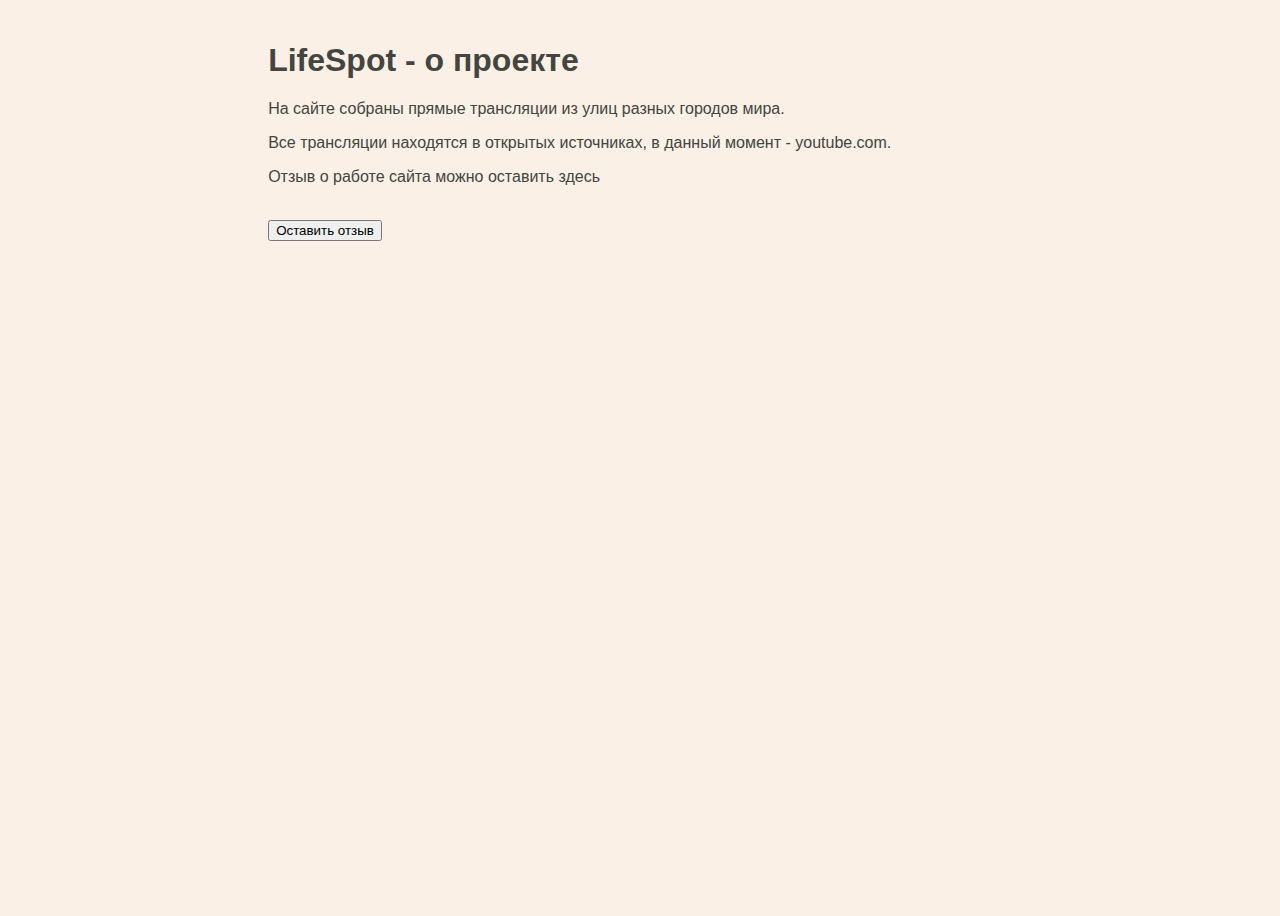
<file: LifeSpot/Views/about.html>
﻿<!DOCTYPE html>
<html lang="en">

<head>
    <meta charset="UTF-8">
    <title>LifeSpot</title>
    <link href="../Static/CSS/index.css" rel="stylesheet" type="text/css">
    <script type="text/javascript" src="../Static/JS/about.js"></script>
</head>

<header id="header-index">
    <h1>LifeSpot - о проекте</h1>
    <p>На сайте собраны прямые трансляции из улиц разных городов мира. </p>
    <p>Все трансляции находятся в открытых источниках, в данный момент - youtube.com. </p>
    <!--SLIDER-->
    <p>Отзыв о работе сайта можно оставить здесь</p>
    <script>showImg(1)</script>
</header>

<!--SIDEBAR-->
<body>
    <div class="reviews">
        <div class="review-button">
            <button onclick="addComment()">Оставить отзыв</button>
        </div>
    </div>
</body>
<!--FOOTER-->

</html>
</file>
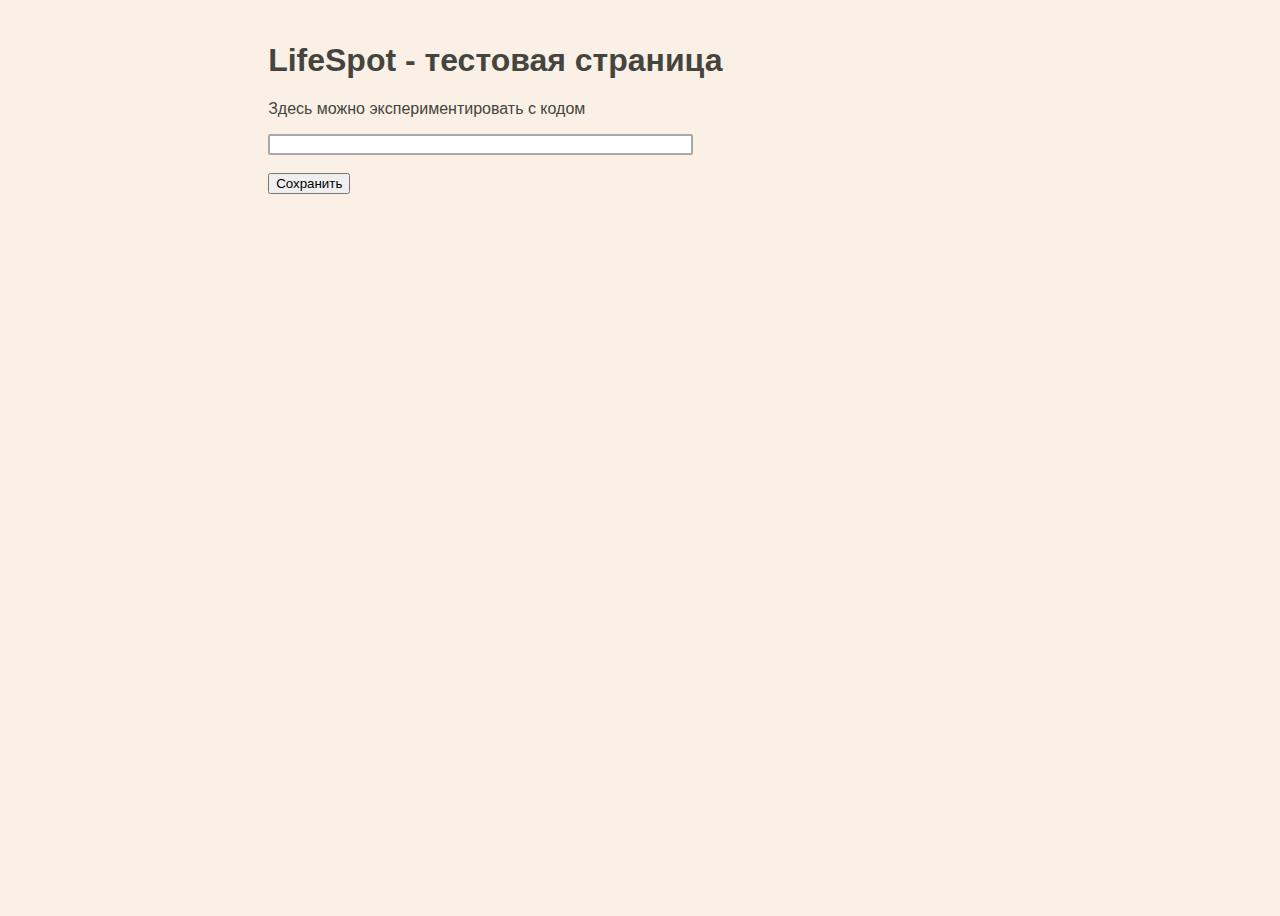
<file: LifeSpot/Views/testing.html>
﻿<!DOCTYPE html>
<html lang="en">

    <head>
        <meta charset="UTF-8">
        <title>LifeSpot</title>
        <link href="../Static/CSS/index.css" rel="stylesheet" type="text/css">
        <script type="text/javascript" defer src="../Static/JS/testing.js"></script>
    </head>
    
    <header id="header-index">
        <h1>LifeSpot - тестовая страница</h1>
        <p>Здесь можно экспериментировать с кодом</p>
        <input type="text" oninput="" size=50%>
        <br><br>
        <!-- Добавляем кнопку и вызов обработчика -->
        <button onclick="saveInput()">Сохранить</button>
    </header>
    
    <!--SIDEBAR-->
    <body></body>
    <!--FOOTER-->

</html>
</file>
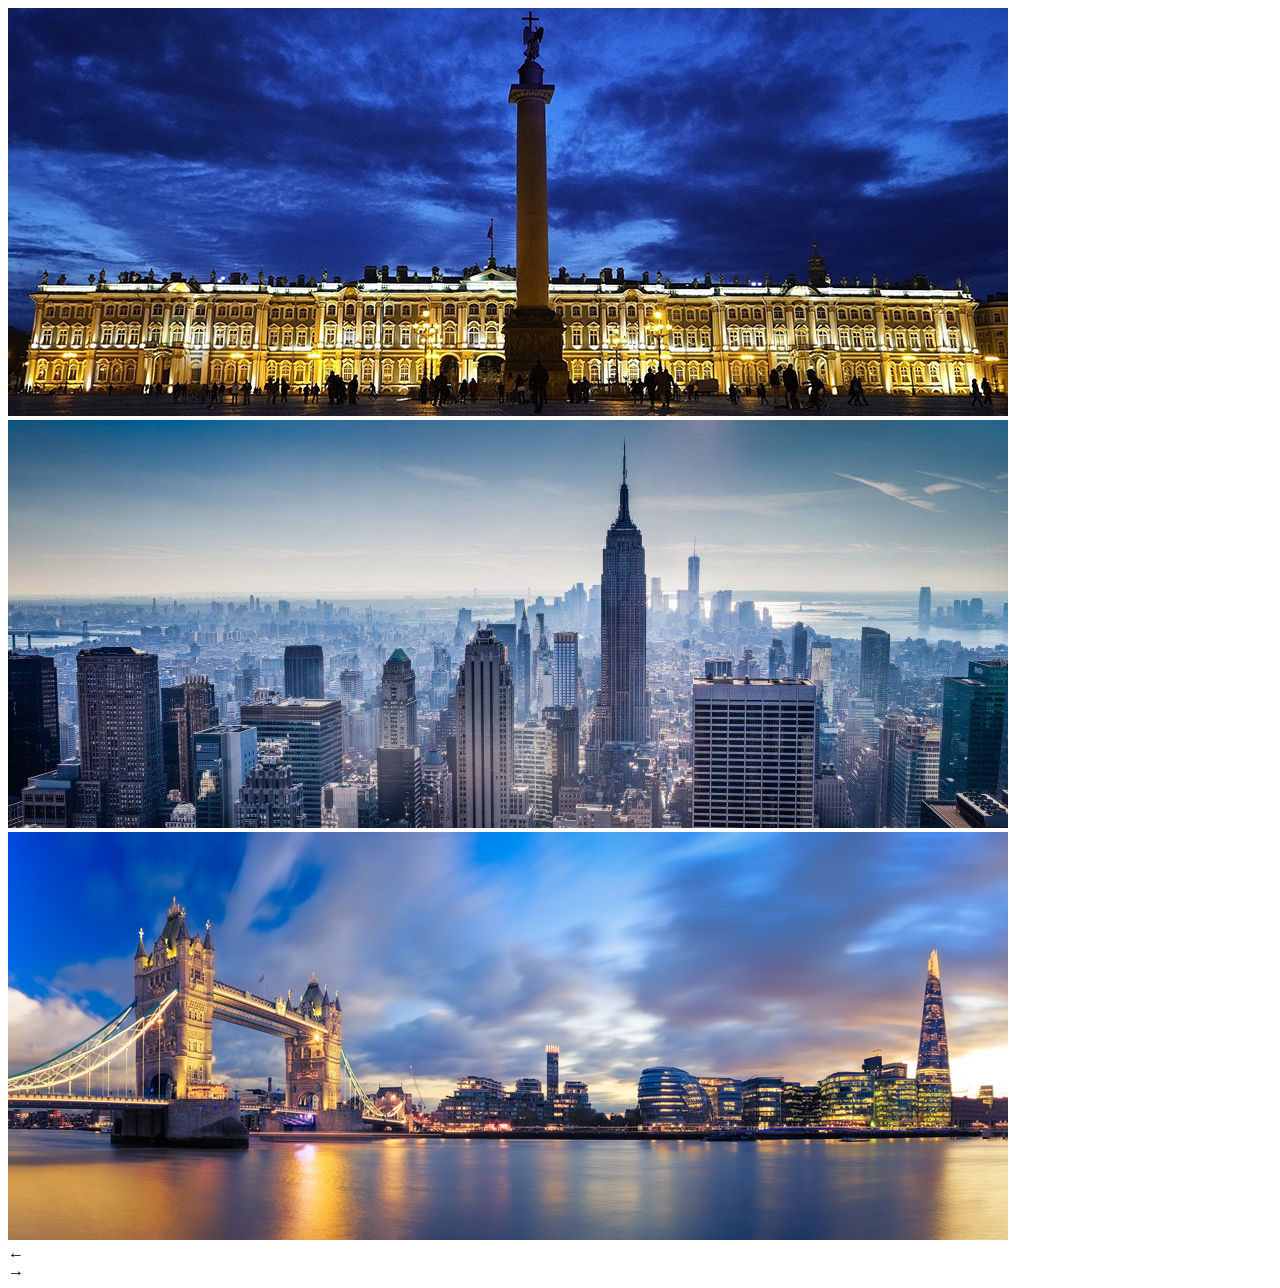
<file: LifeSpot/Views/Shared/slider.html>
﻿<!DOCTYPE html>
<html>
<head>
    <meta charset="utf-8" />
    <title></title>
    
</head>
<body>

    <div class="sliderpicture">
        <div class="images">
            <img src="../../Static/images/spb.jpg" alt="Санкт-Петербруг">
            <img src="../../Static/images/ny.jpg" alt="Нью-Йорк">
            <img src="../../Static/images/london.jpg" alt="Лондон">
        </div>
        <div class="btm-slides">
            <span onclick="btm_slide(1)"></span>
            <span onclick="btm_slide(2)"></span>
            <span onclick="btm_slide(3)"></span>
        </div>
        <div class="arrow left" onclick="side_slide(-1)">
            <span>←</span>
        </div>
        <div class="arrow right" onclick="side_slide(1)">
            <span>→</span>
        </div>
    </div>

</body>
</html>
</file>
<file: LifeSpot/Static/CSS/index.css>
﻿/* Комбинированный селектор - применяется ко всем элементам */
header,footer,aside,body,.navbar,.video-container{
    font-family: "Helvetica 65 Medium", sans-serif;
}

header,footer,body,.video-container{
    background-color: linen;
}

/* Компоненты iframe со встроенным видео */
.video-container{
    display: inline-block;
    margin-top: 0.5em;
    padding-left: 1%;
    padding-top: 1%;
}

.review-container,.review-button{
    display: inline-block;
    margin-top: 0.5em;
    padding-left: 1%;
    padding-top: 1%;
}

.review-text{
    display: block;
    margin-top: 0.5em;
    padding-left: 1%;
    padding-top: 1%;
}


/* Стили панели навигации */
.navbar p{
    color: darkgray;
    padding-left: 15%;
}

/* Стили панели навигации при наведении мышью */
.navbar p:hover{
    color: aliceblue;
}

/* Глобальные стили для хедеров на всём сайте */
header{
    color: black;
    padding-left: 1%;
    padding-top: 1.2%;
}
/* Стиль хедера для главной страницы имеет приоритет, 
так как используется селектор по идентификатору */
#header-index{
    color: #44453f;
}

/* Стили футера */
footer {
    position: relative;
    bottom: 0;
    font-size: medium;
    color: dimgrey;
    line-height: 66%;
    padding-left: 1%;
    padding-bottom: 1%;
    margin-top: auto;
}

aside{
    min-height: 100vh; /* Высота в полный размер. Этот параметр можно убрать, если вы хотите выставлять высоту автоматически */
    width: 10%;
    min-width: 200px;
    z-index: 1;
    position: absolute; /* Фиксированная позиция сайд-бара. Так он будет оставаться на месте при скроллинге */
    top: 0; /* Сайдбар будет в самой верхней части страницы */
    left: 0;
    background-color: #111; /* Черный цвет фона (задан в виде кода) */
    overflow-x: hidden; /* Отключаем горизонтальную прокрутку */
    padding-top: 2%;
    font-size: large;
}

body{
    padding-left: 250px;
    height: 100%;
    min-height: 100vh;
    display: flex;
    flex-direction: column;
}

a{
    text-decoration: none;
}

input {
    border: 2px solid darkgrey;
    border-radius: 2px;
    outline: none;
}

input:focus {
    border: 2px solid dimgrey;
}


.sliderpicture {
    height: 386px;
    width: 842px;
    position: relative;
}

    .sliderpicture .images {
        height: 100%;
        width: 100%;
    }

        .sliderpicture .images img {
            height: 100%;
            width: 100%;
        }

.btm-slides {
    position: absolute;
    bottom: 20px;
    left: 50%;
    transform: translateX(-50%);
    display: flex;
}

    .btm-slides span {
        height: 10px;
        width: 50px;
        border: 2px solid white;
        border-radius: 5px;
        margin: 0 3px;
        cursor: pointer;
    }

.arrow {
    position: absolute;
    top: 50%;
    transform: translateY(-50%);
    cursor: pointer;
    background: rgba(255,255,255,0.3);
}

    .arrow:hover {
        background: rgba(255,255,255,0.5);
    }

.right {
    right: 0;
}

.arrow span {
    line-height: 18px;
    font-size: 24px;
    color: white;
}
</file>
